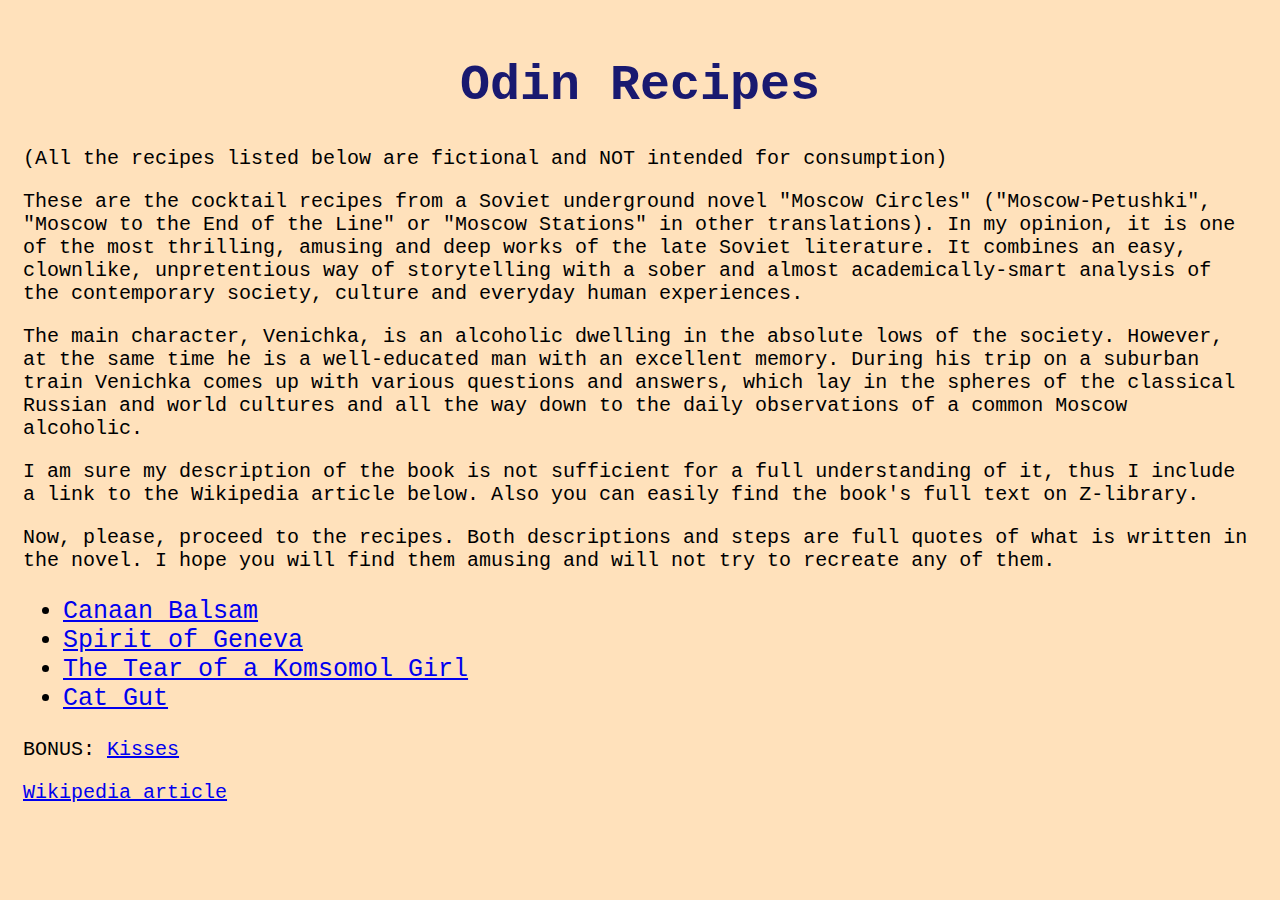
<file: index.html>
<!DOCTYPE html>
<html lang="en">
    <head>
        <meta charset="utf-8">
        <title>recipes</title>
        <link rel="stylesheet" href="style.css">
    </head>
    <body>
        <h1>Odin Recipes</h1>
        <p>(All the recipes listed below are fictional and NOT intended for consumption)</p>
        <p>These are the cocktail recipes from a Soviet underground novel "Moscow Circles" ("Moscow-Petushki", "Moscow to the End of the Line" or "Moscow Stations" in other translations). In my opinion, it is one of the most thrilling, amusing and deep works of the late Soviet literature. It combines an easy, clownlike, unpretentious way of storytelling with a sober and almost academically-smart analysis of the contemporary society, culture and everyday human experiences.</p>
        <p>The main character, Venichka, is an alcoholic dwelling in the absolute lows of the society. However, at the same time he is a well-educated man with an excellent memory. During his trip on a suburban train Venichka comes up with various questions and answers, which lay in the spheres of the classical Russian and world cultures and all the way down to the daily observations of a common Moscow alcoholic.</p>
        <p>I am sure my description of the book is not sufficient for a full understanding of it, thus I include a link to the Wikipedia article below. Also you can easily find the book's full text on Z-library.</p>
        <p>Now, please, proceed to the recipes. Both descriptions and steps are full quotes of what is written in the novel. I hope you will find them amusing and will not try to recreate any of them.</p>
        <ul>
            <li><a href="recipes/canaan-balsam.html">Canaan Balsam</a></li>
            <li><a href="recipes/spirit-of-geneva.html">Spirit of Geneva</a></li>
            <li><a href="recipes/the-tear-of-a-komsomol-girl.html">The Tear of a Komsomol Girl</a></li>
            <li><a href="recipes/cat-gut.html">Cat Gut</a></li>
        </ul>
        <p>BONUS: <a href="recipes/kisses.html">Kisses</a></p>
        <p><a href="https://en.wikipedia.org/wiki/Moscow-Petushki" target="_blank" rel="noopener noreferrer">Wikipedia article</a></p>
    </body>
</html>
</file>
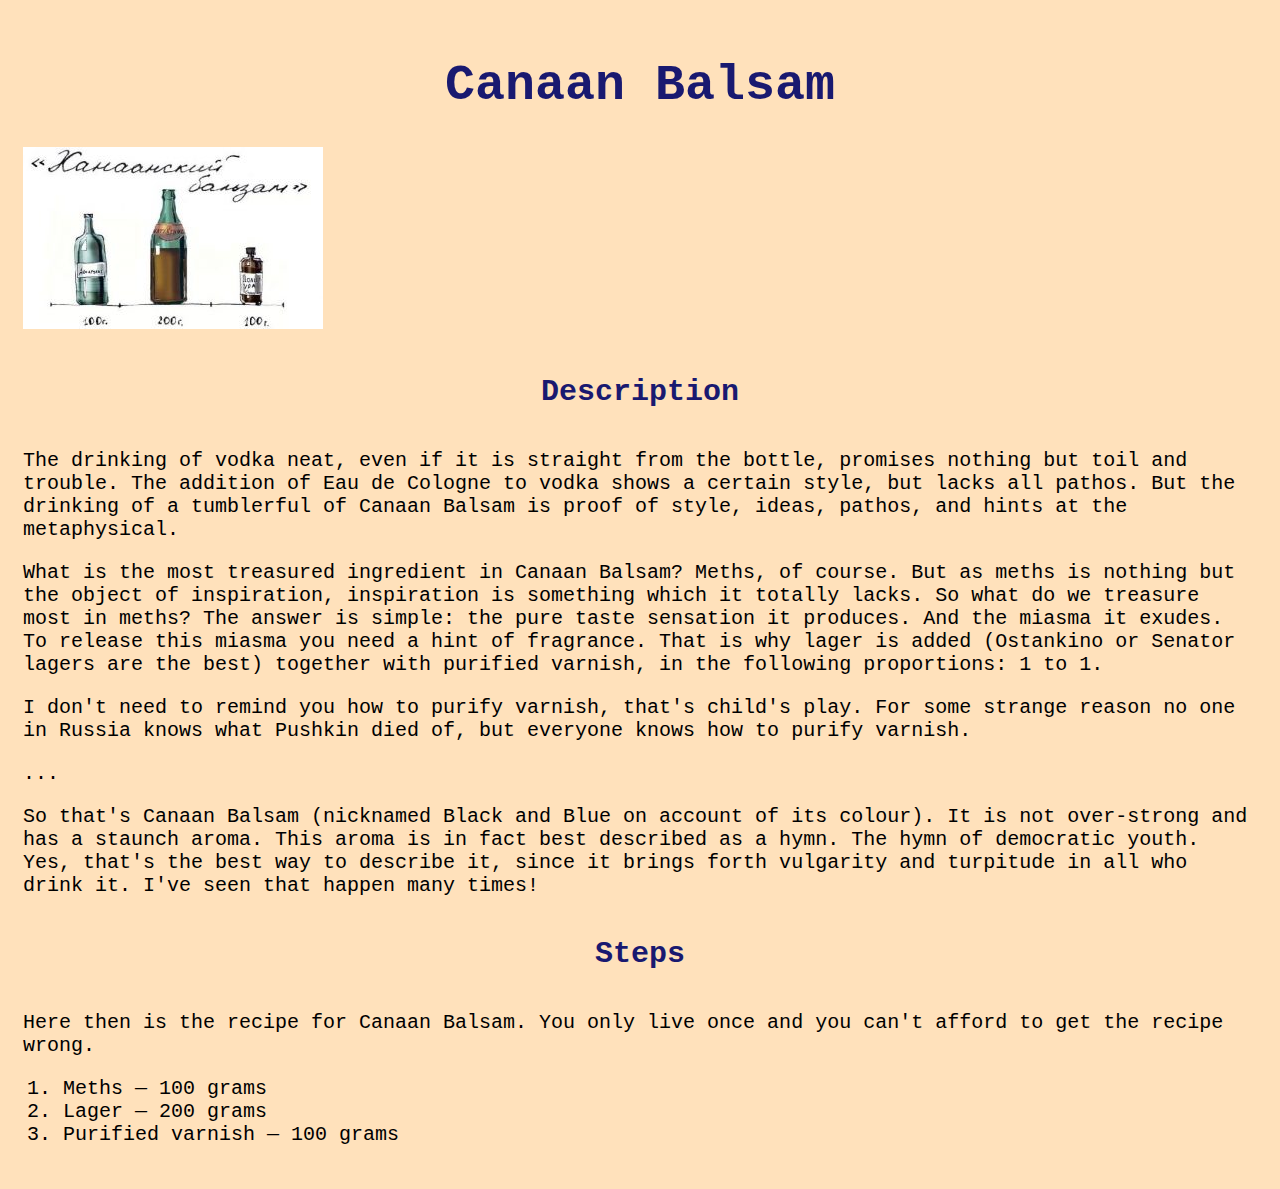
<file: recipes/canaan-balsam.html>
<!DOCTYPE html>
<html lang="en">
    <head>
        <meta charset="UTF-8">
        <title>Canaan Balsam</title>
        <link rel="stylesheet" href="../style.css">
    </head>
    <body>
        <h1>Canaan Balsam</h1>
        <img src="../images/canaan-balsam.jpg" alt="Canaan Balsam">
        <h2>Description</h2>
        <p>The drinking of vodka neat, even if it is straight from the bottle, promises nothing but toil and trouble. The addition of Eau de Cologne to vodka shows a certain style, but lacks all pathos. But the drinking of a tumblerful of Canaan Balsam is proof of style, ideas, pathos, and hints at the metaphysical.</p>
        <p>What is the most treasured ingredient in Canaan Balsam? Meths, of course. But as meths is nothing but the object of inspiration, inspiration is something which it totally lacks. So what do we treasure most in meths? The answer is simple: the pure taste sensation it produces. And the miasma it exudes. To release this miasma you need a hint of fragrance. That is why lager is added (Ostankino or Senator lagers are the best) together with purified varnish, in the following proportions: 1 to 1.</p> 
        <p>I don't need to remind you how to purify varnish, that's child's play. For some strange reason no one in Russia knows what Pushkin died of, but everyone knows how to purify varnish.</p>
        <p> ... </p>
        <p>So that's Canaan Balsam (nicknamed Black and Blue on account of its colour). It is not over-strong and has a staunch aroma. This aroma is in fact best described as a hymn. The hymn of democratic youth. Yes, that's the best way to describe it, since it brings forth vulgarity and turpitude in all who drink it. I've seen that happen many times!</p>    
        <h2>Steps</h2>
        <p>Here then is the recipe for Canaan Balsam. You only live once and you can't afford to get the recipe wrong.</p>
        <ol>
            <li>Meths — 100 grams</li>
            <li>Lager — 200 grams</li>
            <li>Purified varnish — 100 grams</li>
        </ol>
    </body>
</html>
</file>
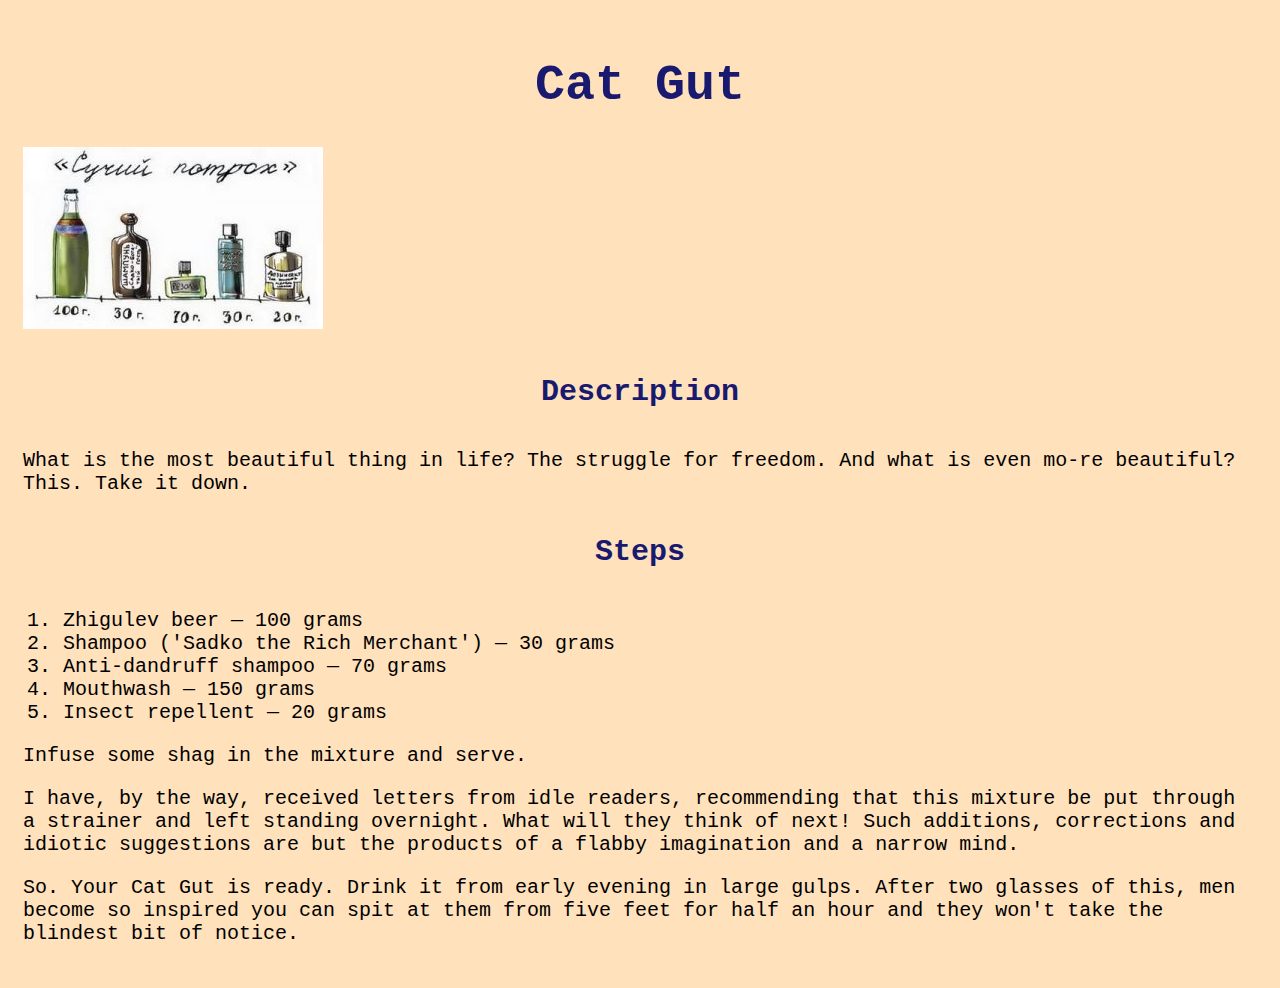
<file: recipes/cat-gut.html>
<!DOCTYPE html>
<html lang="en">
    <head>
        <meta charset="UTF-8">
        <title>Cat Gut</title>
        <link rel="stylesheet" href="../style.css">
    </head>
    <body>
        <h1>Cat Gut</h1>
        <img src="../images/cat-gut.jpg" alt="Cat Gut">
        <h2>Description</h2>
        <p>What is the most beautiful thing in life? The struggle for freedom. And what is even mo-re beautiful? This. Take it down.</p>
        <h2>Steps</h2>
        <ol>
            <li>Zhigulev beer — 100 grams</li>
            <li>Shampoo ('Sadko the Rich Merchant') — 30 grams</li>
            <li>Anti-dandruff shampoo — 70 grams</li>
            <li>Mouthwash — 150 grams</li>
            <li>Insect repellent — 20 grams</li>
        </ol>
        <p>Infuse some shag in the mixture and serve.</p>
        <p>I have, by the way, received letters from idle readers, recommending that this mixture be put through a strainer and left standing overnight. What will they think of next! Such additions, corrections and idiotic suggestions are but the products of a flabby imagination and a narrow mind.</p>
        <p>So. Your Cat Gut is ready. Drink it from early evening in large gulps. After two glasses of this, men become so inspired you can spit at them from five feet for half an hour and they won't take the blindest bit of notice.</p>
    </body>
</html>
</file>
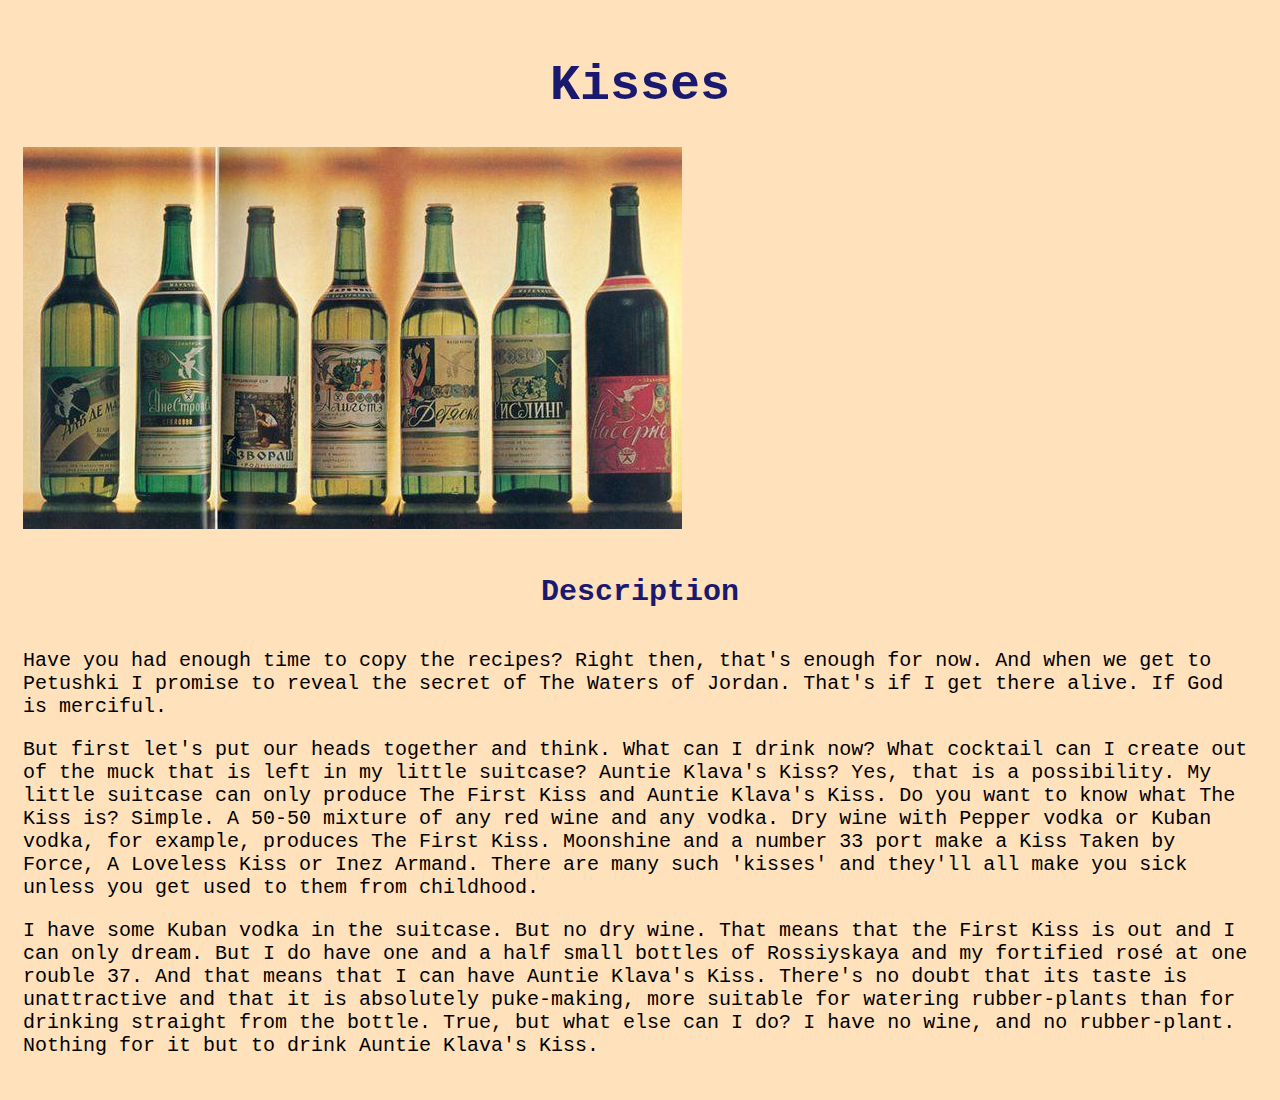
<file: recipes/kisses.html>
<!DOCTYPE html>
<html lang="en">
    <head>
        <meta charset="UTF-8">
        <title>Kisses</title>
        <link rel="stylesheet" href="../style.css">
    </head>
    <body>
        <h1>Kisses</h1>
        <img src="../images/kisses.jpg" alt="Kisses">
        <h2>Description</h2>
        <p>Have you had enough time to copy the recipes? Right then, that's enough for now. And when we get to Petushki I promise to reveal the secret of The Waters of Jordan. That's if I get there alive. If God is merciful.</p>
        <p>But first let's put our heads together and think. What can I drink now? What cocktail can I create out of the muck that is left in my little suitcase? Auntie Klava's Kiss? Yes, that is a possibility. My little suitcase can only produce The First Kiss and Auntie Klava's Kiss. Do you want to know what The Kiss is? Simple. A 50-50 mixture of any red wine and any vodka. Dry wine with Pepper vodka or Kuban vodka, for example, produces The First Kiss. Moonshine and a number 33 port make a Kiss Taken by Force, A Loveless Kiss or Inez Armand. There are many such 'kisses' and they'll all make you sick unless you get used to them from childhood.        </p>
        <p>I have some Kuban vodka in the suitcase. But no dry wine. That means that the First Kiss is out and I can only dream. But I do have one and a half small bottles of Rossiyskaya and my fortified rosé at one rouble 37. And that means that I can have Auntie Klava's Kiss. There's no doubt that its taste is unattractive and that it is absolutely puke-making, more suitable for watering rubber-plants than for drinking straight from the bottle. True, but what else can I do? I have no wine, and no rubber-plant. Nothing for it but to drink Auntie Klava's Kiss.</p>
    </body>
</html>
</file>
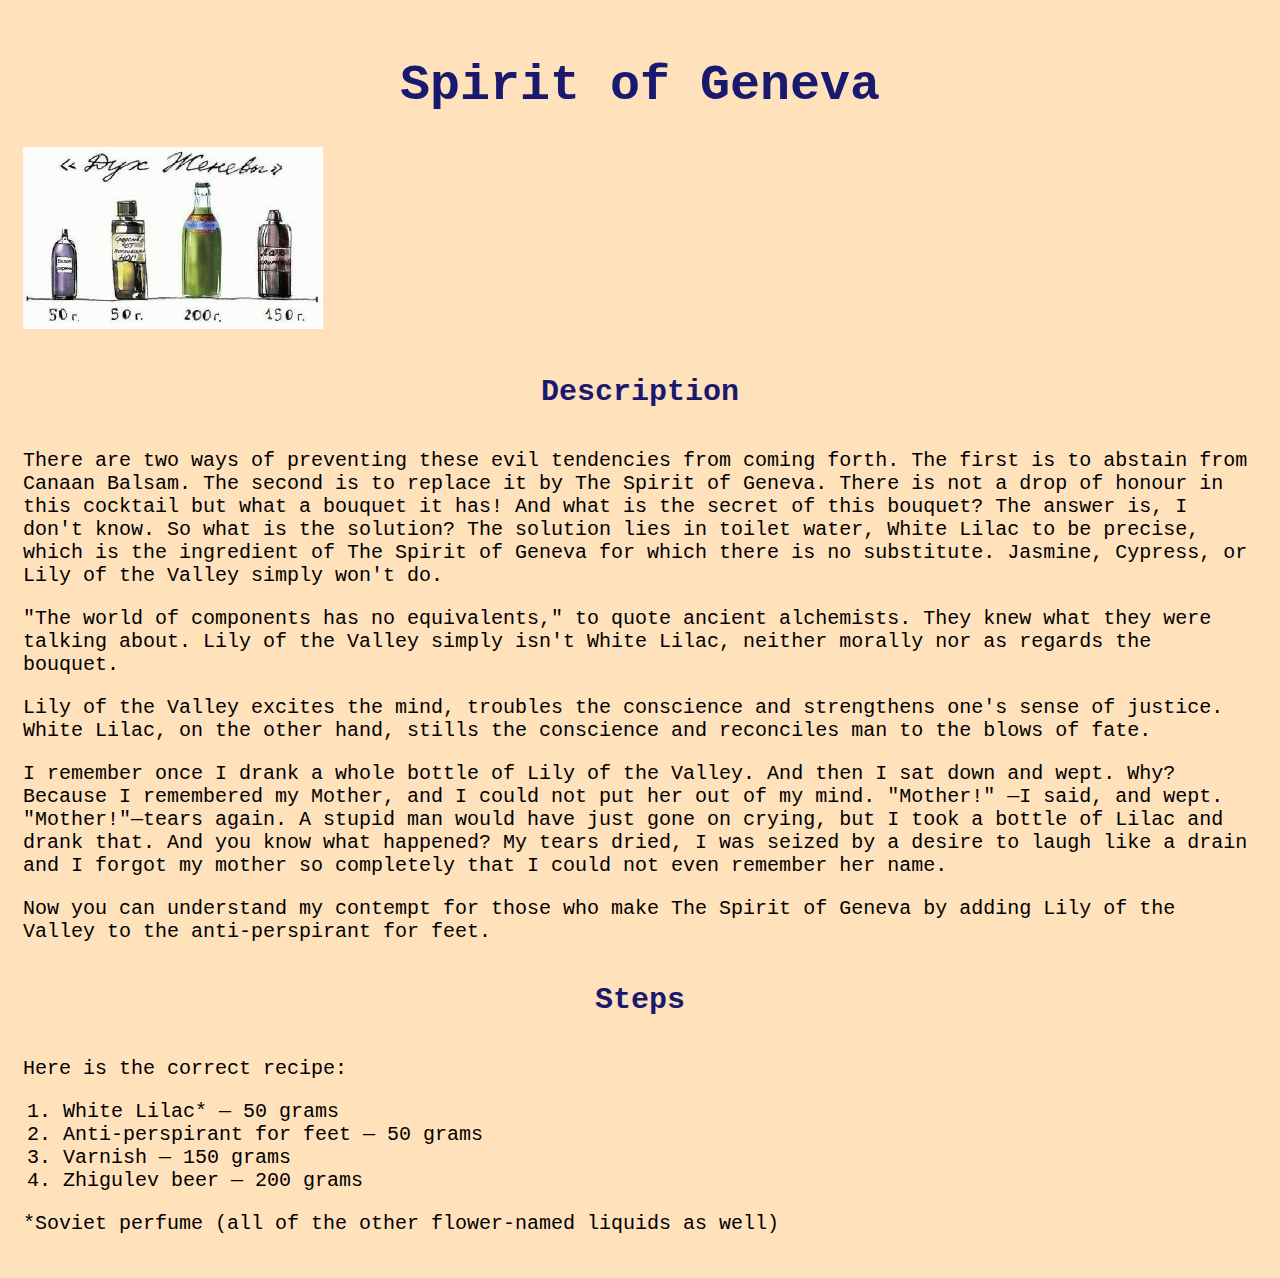
<file: recipes/spirit-of-geneva.html>
<!DOCTYPE html>
<html lang="en">
    <head>
        <meta charset="UTF-8">
        <title>Spirit of Geneva</title>
        <link rel="stylesheet" href="../style.css">
    </head>
    <body>
        <h1>Spirit of Geneva</h1>
        <img src="../images/spirit-of-geneva.jpg" alt="Spirit of Geneva">
        <h2>Description</h2>
        <p>There are two ways of preventing these evil tendencies from coming forth. The first is to abstain from Canaan Balsam. The second is to replace it by The Spirit of Geneva. There is not a drop of honour in this cocktail but what a bouquet it has! And what is the secret of this bouquet? The answer is, I don't know. So what is the solution? The solution lies in toilet water, White Lilac to be precise, which is the ingredient of The Spirit of Geneva for which there is no substitute. Jasmine, Cypress, or Lily of the Valley simply won't do.</p>
        <p>"The world of components has no equivalents," to quote ancient alchemists. They knew what they were talking about. Lily of the Valley simply isn't White Lilac, neither morally nor as regards the bouquet.</p>
        <p>Lily of the Valley excites the mind, troubles the conscience and strengthens one's sense of justice. White Lilac, on the other hand, stills the conscience and reconciles man to the blows of fate.</p>
        <p>I remember once I drank a whole bottle of Lily of the Valley. And then I sat down and wept. Why? Because I remembered my Mother, and I could not put her out of my mind. "Mother!" —I said, and wept. "Mother!"—tears again. A stupid man would have just gone on crying, but I took a bottle of Lilac and drank that. And you know what happened? My tears dried, I was seized by a desire to laugh like a drain and I forgot my mother so completely that I could not even remember her name.</p>
        <p>Now you can understand my contempt for those who make The Spirit of Geneva by adding Lily of the Valley to the anti-perspirant for feet.</p>
        <h2>Steps</h2>
        <p>Here is the correct recipe:</p>
        <ol>
            <li>White Lilac* — 50 grams</li>
            <li>Anti-perspirant for feet — 50 grams</li>
            <li>Varnish — 150 grams</li>
            <li>Zhigulev beer — 200 grams</li>
        </ol>
        <p>*Soviet perfume (all of the other flower-named liquids as well)</p>
    </body>
</html>
</file>
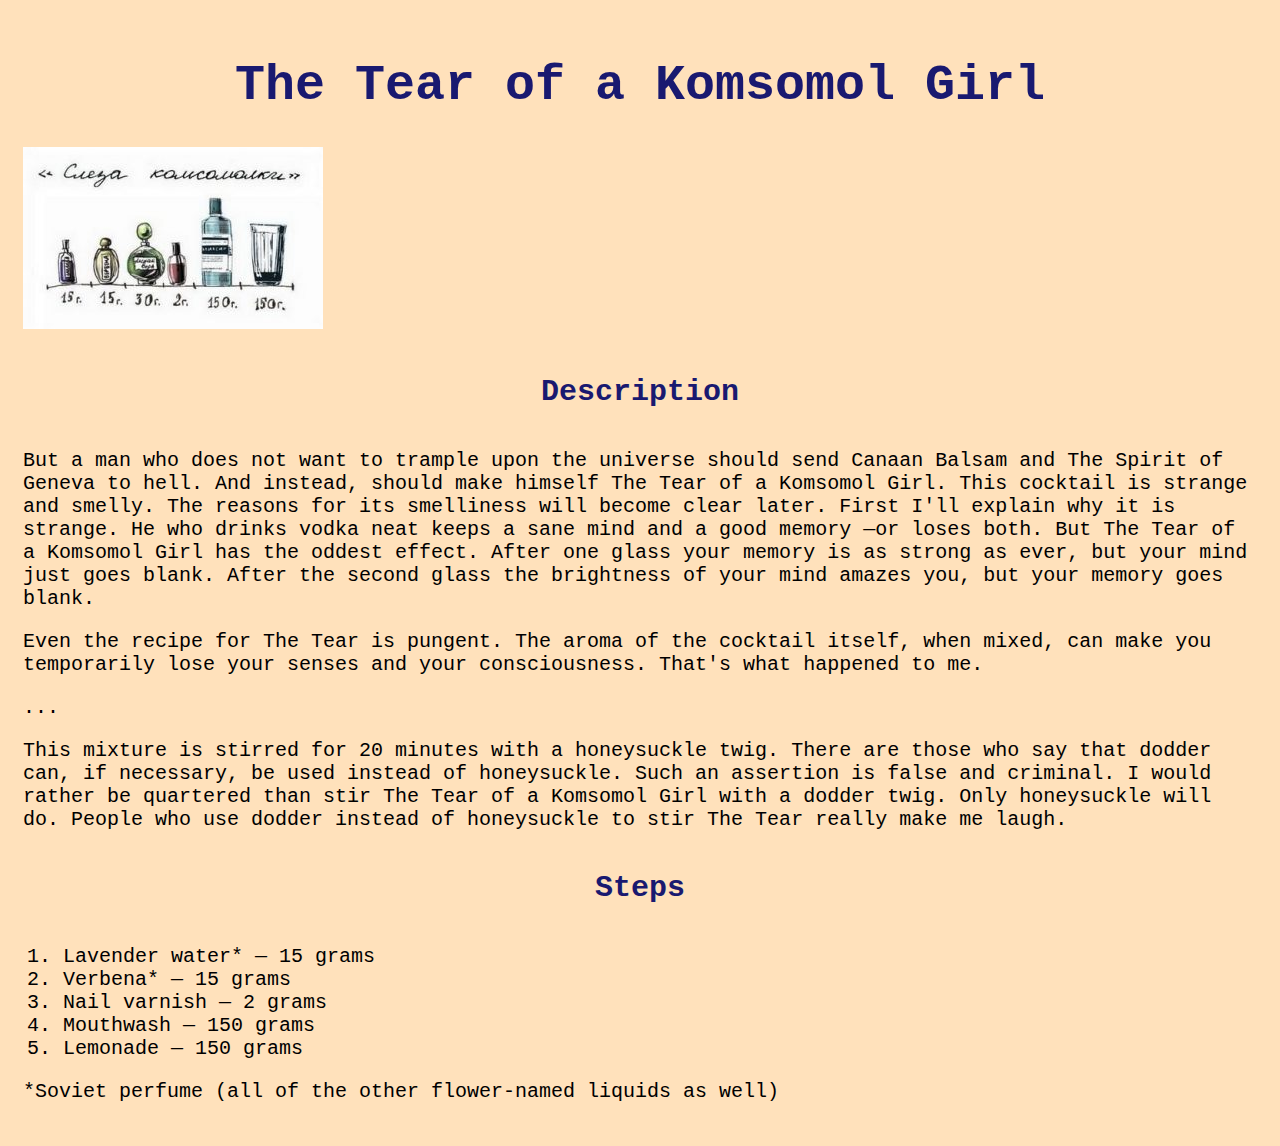
<file: recipes/the-tear-of-a-komsomol-girl.html>
<!DOCTYPE html>
<html lang="en">
    <head>
        <meta charset="UTF-8">
        <title>The Tear of a Komsomol Girl</title>
        <link rel="stylesheet" href="../style.css">
    </head>
    <body>
        <h1>The Tear of a Komsomol Girl</h1>
        <img src="../images/the-tear-of-a-komsomol-girl.jpg" alt="The Tear of a Komsomol Girl">
        <h2>Description</h2>
        <p>But a man who does not want to trample upon the universe should send Canaan Balsam and The Spirit of Geneva to hell. And instead, should make himself The Tear of a Komsomol Girl. This cocktail is strange and smelly. The reasons for its smelliness will become clear later. First I'll explain why it is strange. He who drinks vodka neat keeps a sane mind and a good memory —or loses both. But The Tear of a Komsomol Girl has the oddest effect. After one glass your memory is as strong as ever, but your mind just goes blank. After the second glass the brightness of your mind amazes you, but your memory goes blank.</p>
        <p>Even the recipe for The Tear is pungent. The aroma of the cocktail itself, when mixed, can make you temporarily lose your senses and your consciousness. That's what happened to me.</p>
        <p> ... </p>
        <p>This mixture is stirred for 20 minutes with a honeysuckle twig. There are those who say that dodder can, if necessary, be used instead of honeysuckle. Such an assertion is false and criminal. I would rather be quartered than stir The Tear of a Komsomol Girl with a dodder twig. Only honeysuckle will do. People who use dodder instead of honeysuckle to stir The Tear really make me laugh.</p>
        <h2>Steps</h2>
        <ol>
            <li>Lavender water* — 15 grams</li>
            <li>Verbena* — 15 grams</li>
            <li>Nail varnish — 2 grams</li>
            <li>Mouthwash — 150 grams</li>
            <li>Lemonade — 150 grams</li>
        </ol>
        <p>*Soviet perfume (all of the other flower-named liquids as well)</p>
    </body>
</html>
</file>
<file: style.css>
body {
    background-color: rgb(255, 225, 187);
    font-size: 20px;
    font-family: 'Courier New', monospace;
    padding: 15px;
}

h1, h2 {
    color: midnightblue;
    text-align: center;
}

h1 {
    font-size: 50px;
}

h2 {
    padding: 15px;
}

ul {
    font-size: 25px;
}
</file>
